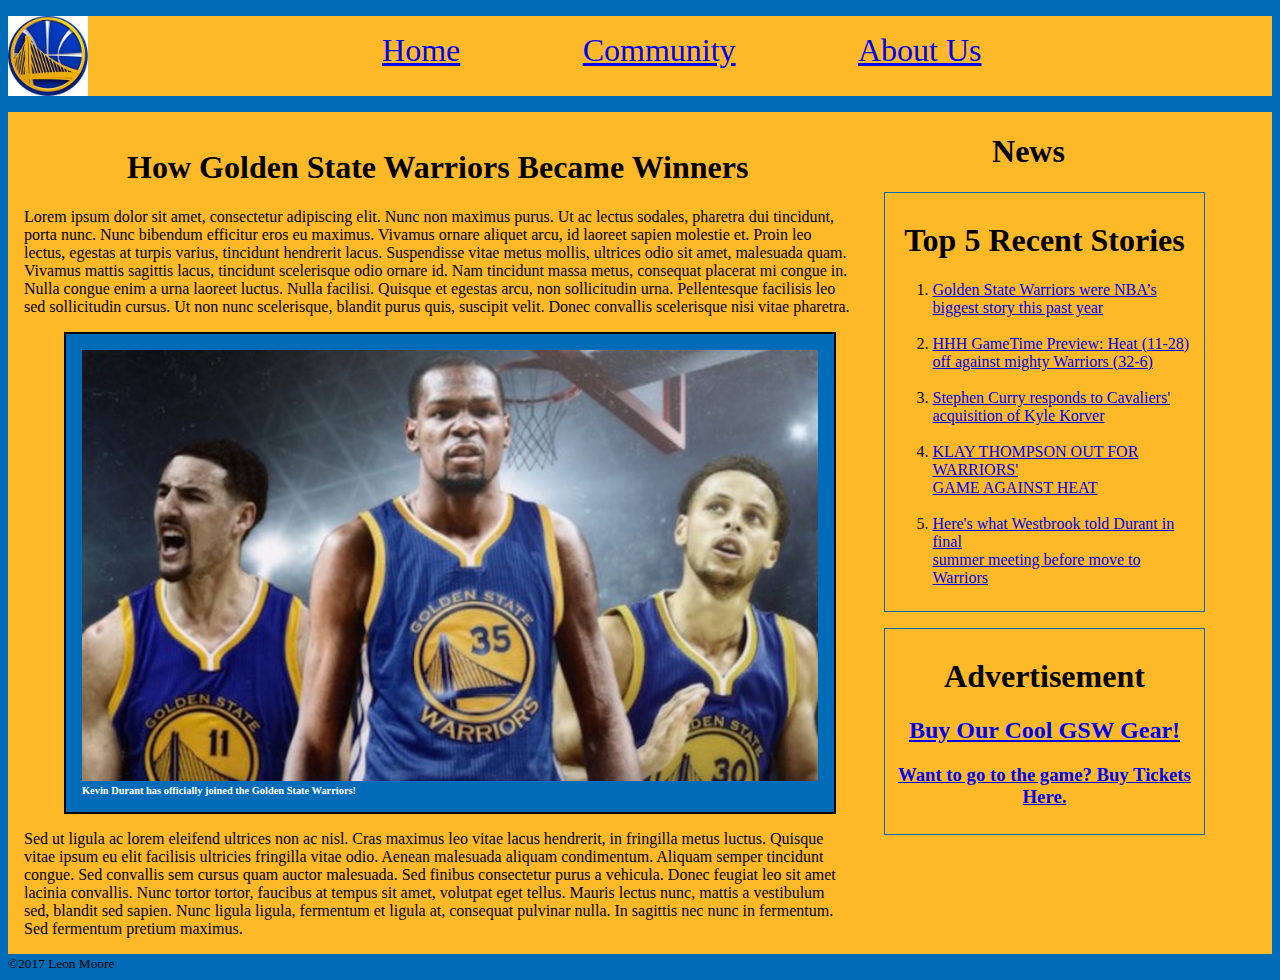
<file: index.html>
<!doctype html>
<html>
<head>
    <Title>Golden State Warriors News</Title>
    <link href="/css/style.css" rel="stylesheet">
    <meta name=viewport content="width=device-width, initial-scale=1">
    <intercept-url pattern="/favicon.ico" access="ROLE_ANONYMOUS" />
</head>
<body>
    <header>
        <nav class="clearfixnav">
            <div class="logo">
                <a href="/index.html"><img id="navi-logo" 
                src="/Images/GSWlogo.jpg" alt="Golden State Warriors Logo"></a>
            </div>
            <ul>
                <li id="home" class="nav-list"><a href="/index.html">Home</a></li>
                <li id="community" class="nav-list"><a href="/community.html">Community</a></li>
                <li id="aboutus" class="nav-list"><a href="/about.html">About Us</a></li>
            </ul>
        </nav>
    </header>

<div id="container" class="clearfix">

    <main>
        <article>
            <h1 id="main-header">How Golden State Warriors Became Winners</h1>
            <p>
                Lorem ipsum dolor sit amet, consectetur adipiscing elit. Nunc non maximus purus. Ut ac lectus sodales, pharetra dui tincidunt, porta nunc. Nunc bibendum efficitur eros eu maximus. Vivamus ornare aliquet arcu, id laoreet sapien molestie et. Proin leo lectus, egestas at turpis varius, tincidunt hendrerit lacus. Suspendisse vitae metus mollis, ultrices odio sit amet, malesuada quam. Vivamus mattis sagittis lacus, tincidunt scelerisque odio ornare id. Nam tincidunt massa metus, consequat placerat mi congue in. Nulla congue enim a urna laoreet luctus. Nulla facilisi. Quisque et egestas arcu, non sollicitudin urna. Pellentesque facilisis leo sed sollicitudin cursus. Ut non nunc scelerisque, blandit purus quis, suscipit velit. Donec convallis scelerisque nisi vitae pharetra.
            </p>
            <figure>
                <img src="/Images/gswImage.jpg" alt="Stars of Golden State Warriors">
                <figcaption>
                    Kevin Durant has officially joined the Golden State Warriors!
                </figcaption>
            </figure>
            <p>
                Sed ut ligula ac lorem eleifend ultrices non ac nisl. Cras maximus leo vitae lacus hendrerit, in fringilla metus luctus. Quisque vitae ipsum eu elit facilisis ultricies fringilla vitae odio. Aenean malesuada aliquam condimentum. Aliquam semper tincidunt congue. Sed convallis sem cursus quam auctor malesuada. Sed finibus consectetur purus a vehicula. Donec feugiat leo sit amet lacinia convallis. Nunc tortor tortor, faucibus at tempus sit amet, volutpat eget tellus. Mauris lectus nunc, mattis a vestibulum sed, blandit sed sapien. Nunc ligula ligula, fermentum et ligula at, consequat pulvinar nulla. In sagittis nec nunc in fermentum. Sed fermentum pretium maximus.
            </p>
        </article> 
    </main>
    <aside>
            <h1 id="aside">News</h1>
            <section>
                <h1 align="center">Top 5 Recent Stories</h1>
                <ol>
                    <li><a href="https://www.thestar.com/sports/raptors/2016/12/28/golden-state-warriors-were-nbas-biggest-story-this-past-year.html" target="_blank">Golden State Warriors were NBA’s<br>biggest story this past year</a></li>
                    </br>                    
                    <li><a href="http://www.hothothoops.com/2017/1/10/14225580/hhh-gametime-preview-miami-heat-11-28-face-off-against-mighty-golden-state-warriors-32-6" target="_blank">HHH GameTime Preview: Heat (11-28)<br>off against mighty Warriors (32-6)</a></li>
                    </br>                    
                    <li><a href="http://www.cbssports.com/nba/news/stephen-curry-responds-to-cavaliers-acquisition-of-kyle-korver/" target="_blank">Stephen Curry responds to Cavaliers'<br>acquisition of Kyle Korver</a></li>
                    </br>                    
                    <li><a href="http://www.csnbayarea.com/warriors/klay-thompson-out-warriors-game-against-heat" target="_blank">KLAY THOMPSON OUT FOR WARRIORS'<br>GAME AGAINST HEAT</a></li>
                    </br>                    
                    <li><a href="http://www.cbssports.com/nba/news/heres-what-westbrook-told-durant-in-final-summer-meeting-before-move-to-warriors/" target="_blank">Here's what Westbrook told Durant in final<br>summer meeting before move to Warriors</a></li>
                </ol>
            </section>
            <section>
                <h1 align="center">Advertisement</h1>
                <h2 align="center"><a href="http://store.nba.com/Golden_State_Warriors_Gear" target="_blank">Buy Our Cool GSW Gear!</a></h2>
                <h3 align="center"><a href="http://www.ticketmaster.com/artist/805946?landing=c&GCID=50508&keyword=gsw%20tickets&c=SEM_TM+%20NBA_Google_Golden%20State%20Warriors_Golden%20State%20Warriors%20(targ)_gsw%20tickets_180847&gclid=CMK0ppS1wNECFU0vgQodijgLyg" target="_blank">Want to go to the game? Buy Tickets Here.</a></h3>
            </section>
        </aside>
</div>

<footer>
    <p id="Pfooter">
        <small>
            &copy;<time datetime="2017">2017</time> Leon Moore
        </small>
    </p>
</footer>

</body>
</html>
</file>
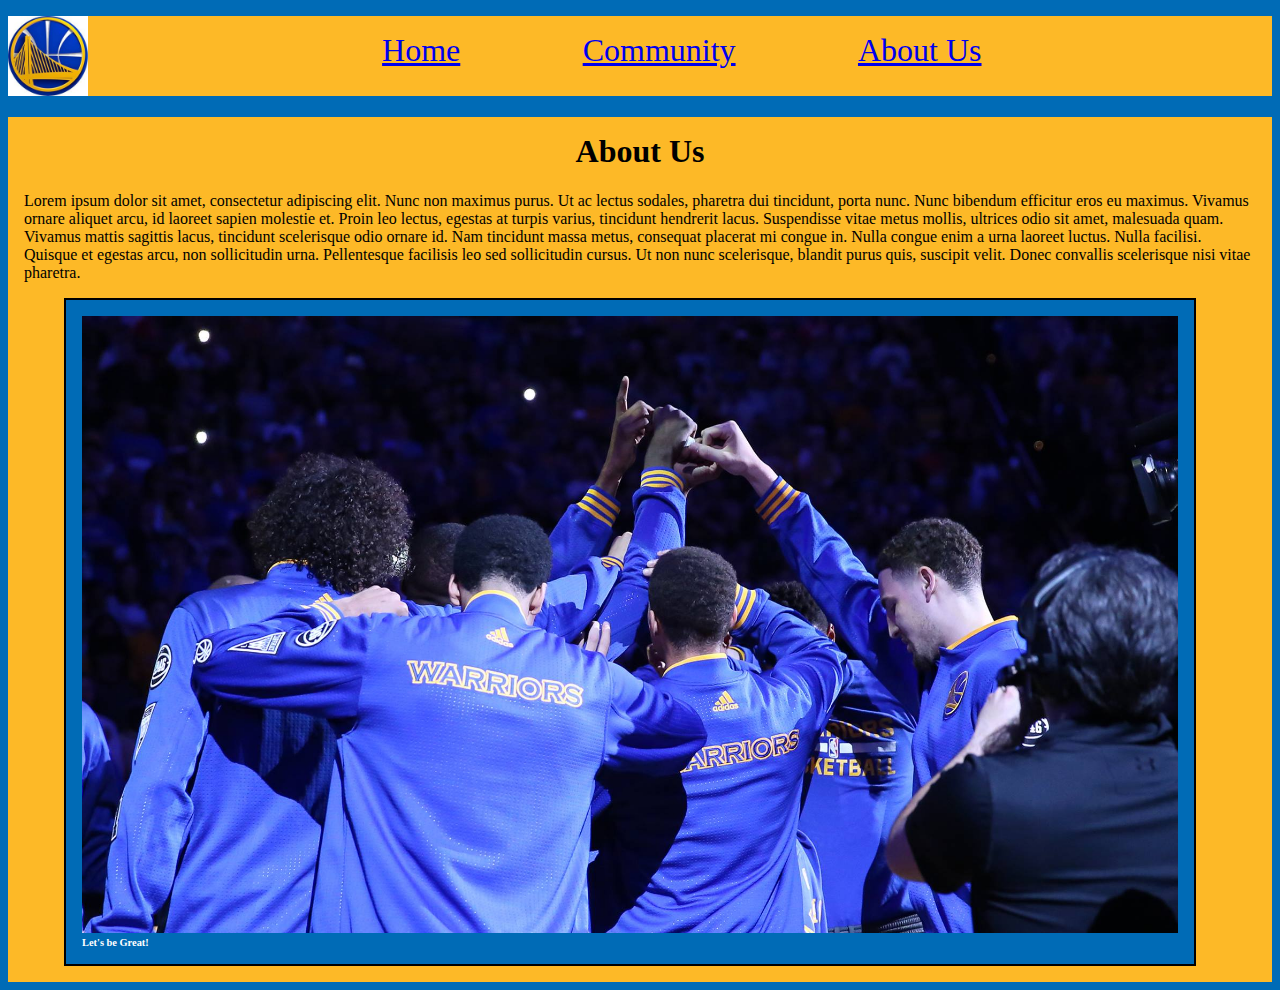
<file: about.html>
<!doctype html>
<html>
<head>
    <Title>GSW About Us</Title>
    <link href="/css/style.css" rel="stylesheet">
    <meta name=viewport content="width=device-width, initial-scale=1">
    <intercept-url pattern="/favicon.ico" access="ROLE_ANONYMOUS" />
</head>
<body>
    <header>
        <nav class="clearfixnav">
            <div class="logo">
                <a href="/index.html"><img id="navi-logo" 
                src="/Images/GSWlogo.jpg" alt="Golden State Warriors Logo"></a>
            </div>
            <ul>
               <li id="home" class="nav-list"><a href="/index.html">Home</a></li>
                <li id="community" class="nav-list"><a href="/community.html">Community</a></li>
                <li id="aboutus" class="nav-list"><a href="/about.html">About Us</a></li>
            </ul>
        </nav>
    </header>

<div id="container" class="clearfix">

    <main class="main-style">
        <article>
            <h1 id="main-header">About Us</h1>
            <p>
                Lorem ipsum dolor sit amet, consectetur adipiscing elit. Nunc non maximus purus. Ut ac lectus sodales, pharetra dui tincidunt, porta nunc. Nunc bibendum efficitur eros eu maximus. Vivamus ornare aliquet arcu, id laoreet sapien molestie et. Proin leo lectus, egestas at turpis varius, tincidunt hendrerit lacus. Suspendisse vitae metus mollis, ultrices odio sit amet, malesuada quam. Vivamus mattis sagittis lacus, tincidunt scelerisque odio ornare id. Nam tincidunt massa metus, consequat placerat mi congue in. Nulla congue enim a urna laoreet luctus. Nulla facilisi. Quisque et egestas arcu, non sollicitudin urna. Pellentesque facilisis leo sed sollicitudin cursus. Ut non nunc scelerisque, blandit purus quis, suscipit velit. Donec convallis scelerisque nisi vitae pharetra.
            </p>
            <figure>
                <img src="/Images/AboutUs.jpg" alt="The Huddle">
                <figcaption>
                    Let's be Great!
                </figcaption>
            </figure>
        </article>
    </main>
</div>

</body>
</html>
</file>
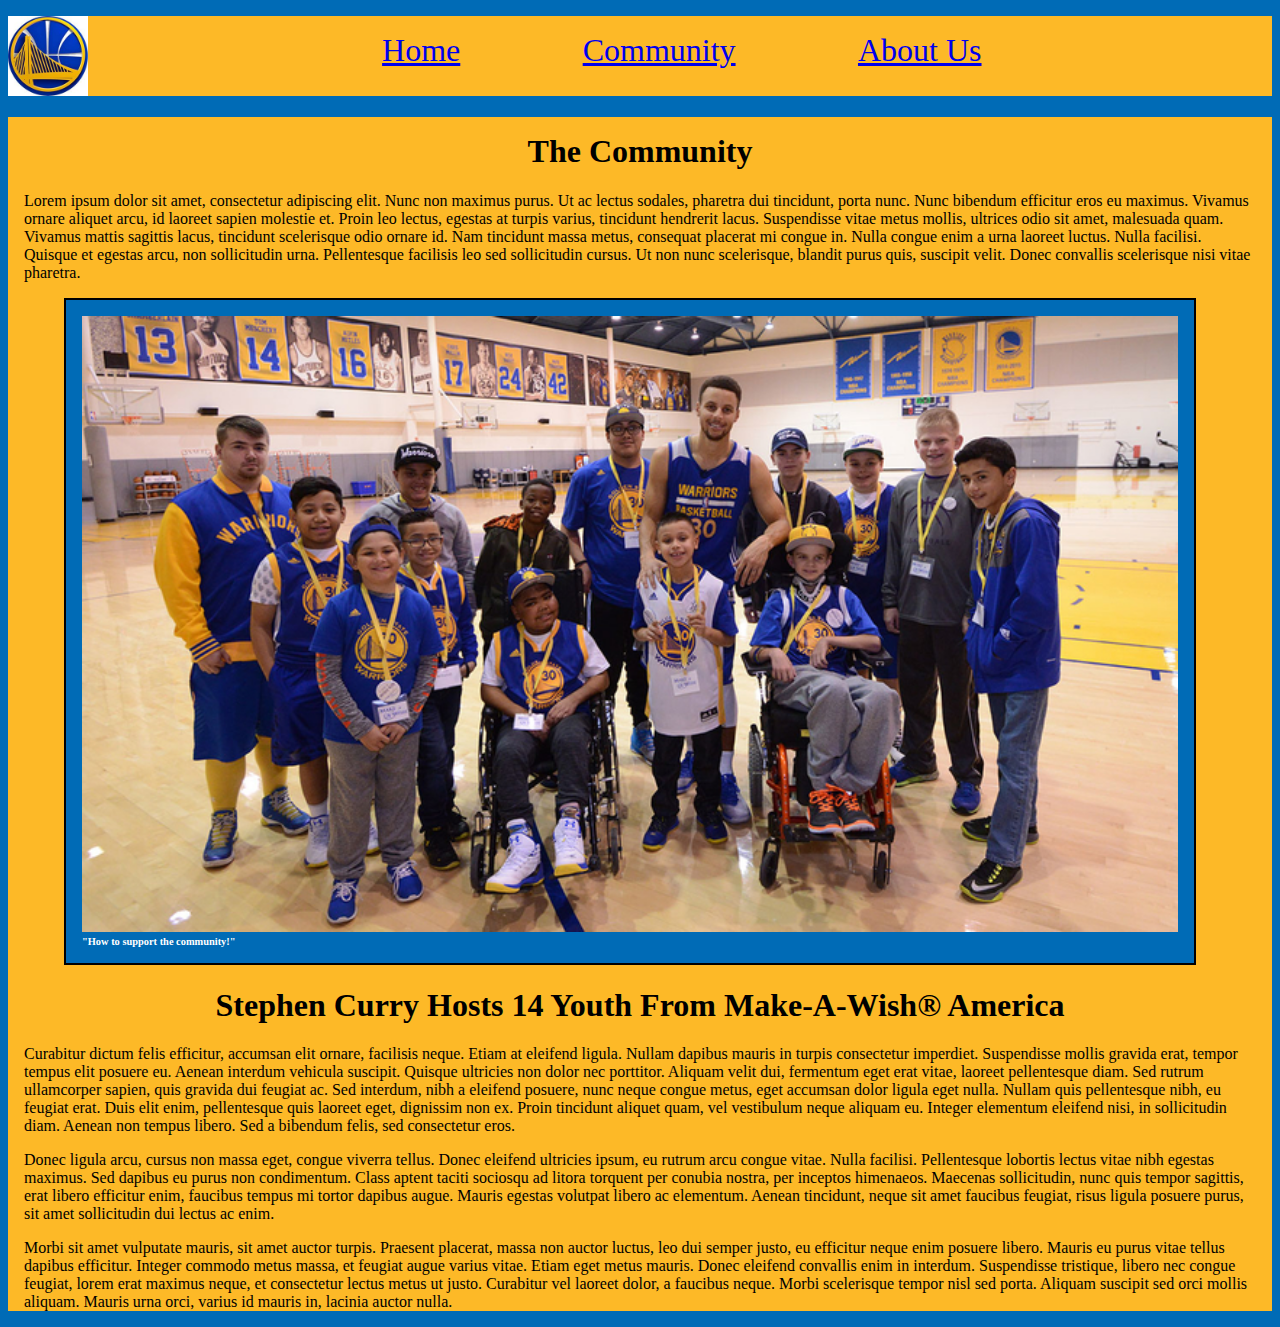
<file: community.html>
<!doctype html>
<html>
<head>
    <Title>Golden State Warriors Community</Title>
    <link href="/css/style.css" rel="stylesheet">
    <meta name=viewport content="width=device-width, initial-scale=1">
    <intercept-url pattern="/favicon.ico" access="ROLE_ANONYMOUS" />
</head>
<body>
    <header>
        <nav class="clearfixnav">
            <div class="logo">
                <a href="/index.html"><img id="navi-logo" 
                src="/Images/GSWlogo.jpg" alt="Golden State Warriors Logo"></a>
            </div>
            <ul>
                <li id="home" class="nav-list"><a href="/index.html">Home</a></li>
                <li id="community" class="nav-list"><a href="/community.html">Community</a></li>
                <li id="aboutus" class="nav-list"><a href="/about.html">About Us</a></li>
            </ul>
        </nav>
    </header>

<div id="container">

    <main class="main-style">
        <article>
            <h1 id="main-header">The Community</h1>
            <p>
                Lorem ipsum dolor sit amet, consectetur adipiscing elit. Nunc non maximus purus. Ut ac lectus sodales, pharetra dui tincidunt, porta nunc. Nunc bibendum efficitur eros eu maximus. Vivamus ornare aliquet arcu, id laoreet sapien molestie et. Proin leo lectus, egestas at turpis varius, tincidunt hendrerit lacus. Suspendisse vitae metus mollis, ultrices odio sit amet, malesuada quam. Vivamus mattis sagittis lacus, tincidunt scelerisque odio ornare id. Nam tincidunt massa metus, consequat placerat mi congue in. Nulla congue enim a urna laoreet luctus. Nulla facilisi. Quisque et egestas arcu, non sollicitudin urna. Pellentesque facilisis leo sed sollicitudin cursus. Ut non nunc scelerisque, blandit purus quis, suscipit velit. Donec convallis scelerisque nisi vitae pharetra.
            </p>
        <figure>
            <img src="Images/community.jpg" alt="What happens in the community?">
            <figcaption>
                "How to support the community!"
            </figcaption>
        </figure>
        <h1 align="center">Stephen Curry Hosts 14 Youth From Make-A-Wish® America</h1>
        <p>
            Curabitur dictum felis efficitur, accumsan elit ornare, facilisis neque. Etiam at eleifend ligula. Nullam dapibus mauris in turpis consectetur imperdiet. Suspendisse mollis gravida erat, tempor tempus elit posuere eu. Aenean interdum vehicula suscipit. Quisque ultricies non dolor nec porttitor. Aliquam velit dui, fermentum eget erat vitae, laoreet pellentesque diam. Sed rutrum ullamcorper sapien, quis gravida dui feugiat ac. Sed interdum, nibh a eleifend posuere, nunc neque congue metus, eget accumsan dolor ligula eget nulla. Nullam quis pellentesque nibh, eu feugiat erat. Duis elit enim, pellentesque quis laoreet eget, dignissim non ex. Proin tincidunt aliquet quam, vel vestibulum neque aliquam eu. Integer elementum eleifend nisi, in sollicitudin diam. Aenean non tempus libero. Sed a bibendum felis, sed consectetur eros.
        </p>
        <p>
            Donec ligula arcu, cursus non massa eget, congue viverra tellus. Donec eleifend ultricies ipsum, eu rutrum arcu congue vitae. Nulla facilisi. Pellentesque lobortis lectus vitae nibh egestas maximus. Sed dapibus eu purus non condimentum. Class aptent taciti sociosqu ad litora torquent per conubia nostra, per inceptos himenaeos. Maecenas sollicitudin, nunc quis tempor sagittis, erat libero efficitur enim, faucibus tempus mi tortor dapibus augue. Mauris egestas volutpat libero ac elementum. Aenean tincidunt, neque sit amet faucibus feugiat, risus ligula posuere purus, sit amet sollicitudin dui lectus ac enim.
        </p>
        <p>
            Morbi sit amet vulputate mauris, sit amet auctor turpis. Praesent placerat, massa non auctor luctus, leo dui semper justo, eu efficitur neque enim posuere libero. Mauris eu purus vitae tellus dapibus efficitur. Integer commodo metus massa, et feugiat augue varius vitae. Etiam eget metus mauris. Donec eleifend convallis enim in interdum. Suspendisse tristique, libero nec congue feugiat, lorem erat maximus neque, et consectetur lectus metus ut justo. Curabitur vel laoreet dolor, a faucibus neque. Morbi scelerisque tempor nisl sed porta. Aliquam suscipit sed orci mollis aliquam. Mauris urna orci, varius id mauris in, lacinia auctor nulla.
        </p>
        </article>
    </main>
</div>

</body>
</html>
</file>
<file: css/style.css>
div {
    display: block;
}

#navi-logo {
    height: 5rem;
    float: left;
}

#aboutus {
    padding-left: 0;
}

#home {
    padding-right: .5rem;
}

#community {
    padding-right: .5rem; 
    padding-left: 0;
}

ul {
    list-style: none;
}

body {
    background-color: #006BB6;
}

nav {
    background-color: #FDB927;
}

#container {
    background-color: #FDB927;
    width: 100%;
}

figure {
    border: 2px solid;
    padding: 1rem; 
    background-color: #006BB6;
    width: 89%;
    margin-left: 0rem;
}

figure img {
    width: 100%
}

figcaption {
    font-weight: bold;
    color: white;
    font-size: .65rem;
}

#main-header {
    text-align: center;
    padding-top: 1rem;
}

#Pfooter {
    margin: 0px;
}

main, section, article, aside, footer, header, nav, hgroup {
    display: block;
}

aside, article {
    padding: 1rem;
    padding-top: 0;
    padding-bottom: 0;
}

aside section {
    border: 1px solid #006BB6;
    margin-bottom: 1rem;
    align-content: center;
}

section {
    margin-left: 2rem;
    margin-right: 0;
    padding: .5rem;
}
aside {
    margin-right: 1.5rem;
    width: 21rem;
    margin-left: -2rem;
}

#aside {
    text-align: center;
}

.clearfix:after {
  content: "";
  display: table;
  clear: both;
}

.main-style {
    float: none;
    width: 100%;
}

.nav-list {
    float: left;
    padding: 1rem;
    margin-top:1rem;
    font-size: 1rem;
}

.clearfixnav:after {
  content: "";
  display: table;
  clear: both;
  margin-bottom: 1rem;
}

@media (min-width: 800px) {
    aside {
        float: left;
        padding-right: 0;
        width: 28%;
}

    main {
        float: left;
        width: 68%;
}

    #navi-logo {
        height: 5rem;
        float: left;
        padding-right: 22%;
    }

    #home {
        padding-right: 10%;
    }

    .nav-list {
        float: left;
        padding: 1rem;
        font-size: 2rem;
        margin-top: 0;
    }

    #community {
        padding-right: 10%;
        padding-left: 0;
    }

    #aboutus {
        padding-left: 0;
    }

    figure {
    margin-left: 2.5rem;
}
}
</file>
